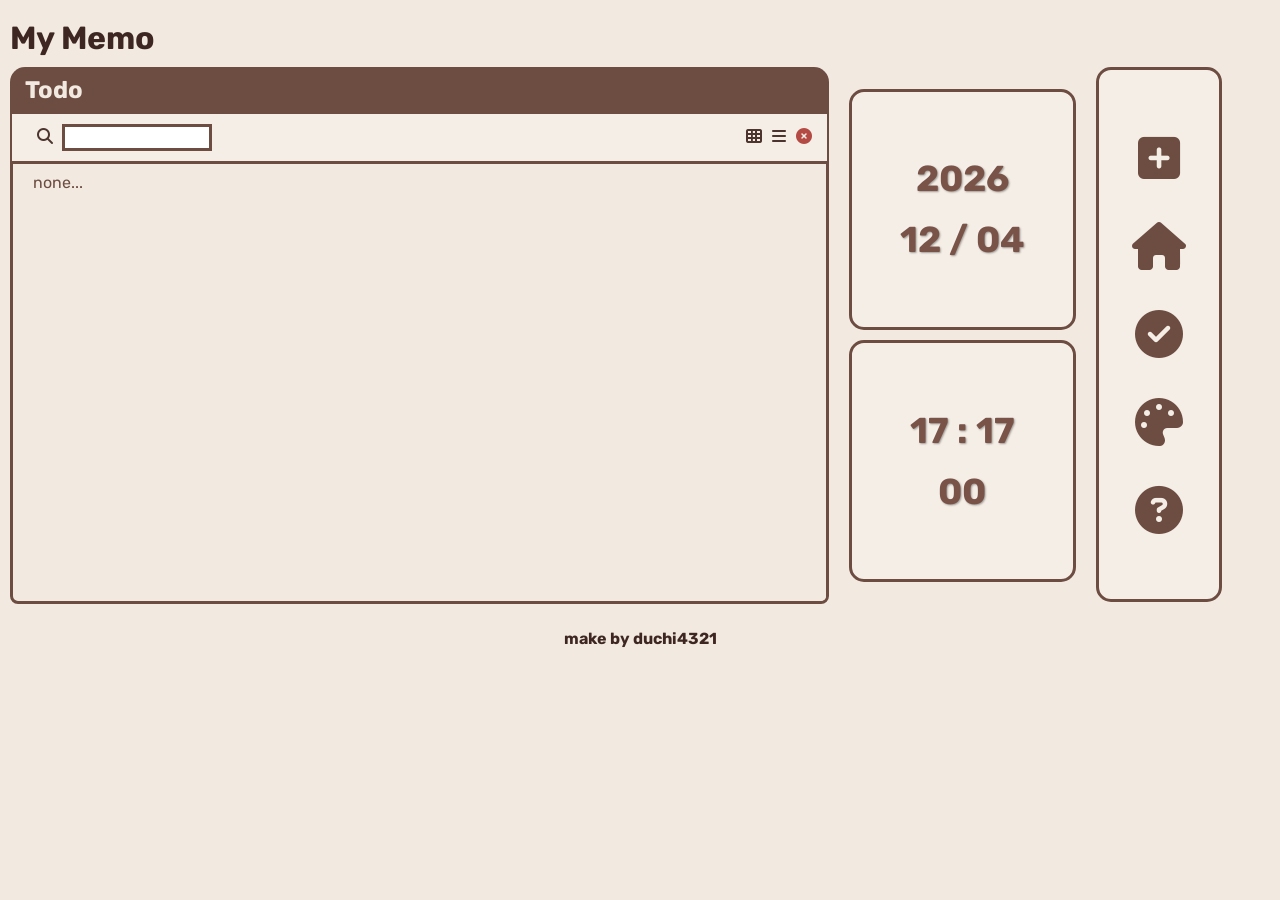
<file: index.html>
<!doctype html>
<html lang="en">
  <head>
    <meta charset="UTF-8" />
    <meta name="viewport" content="width=device-width, initial-scale=1.0" />
    <link
      rel="stylesheet"
      href="https://cdnjs.cloudflare.com/ajax/libs/font-awesome/6.5.2/css/all.min.css"
    />
    <link
      rel="stylesheet"
      href="https://fonts.googleapis.com/css?family=Rubik"
    />
    <link rel="stylesheet" href="./css/normalize.css" />
    <link rel="stylesheet" href="./css/variable.css" />
    <link rel="stylesheet" href="./css/main.css" />
    <link rel="stylesheet" href="./css//modal.css" />
    <title>To-Do-List</title>
  </head>
  <body>
    <div class="container">
      <header>
        <h1><a href="index.html">My Memo</a></h1>
        <div class="header-time">
          <div class="date-box">
            <h2 class="current-year"></h2>
            <h2 class="current-date"></h2>
          </div>
          <div class="time-box">
            <h2 class="current-time"></h2>
            <h2 class="current-sec"></h2>
          </div>
        </div>
      </header>
      <div class="main-content">
        <main class="left-main">
          <h2 class="main-title">Todo</h2>
          <div class="feature-column">
            <div class="search-group">
              <label for="search-bar" class="search-label"
                ><i class="fa-solid fa-magnifying-glass search-img"></i
              ></label>
              <input type="text" id="search-bar" class="search-input" />
            </div>
            <div
              class="toggle-box change-mode"
              role="group"
              aria-label="View mode selection"
            >
              <i class="fa fa-th card-mode-button" aria-label="Card view"></i>
              <i class="fa fa-bars list-mode-button" aria-label="List view"></i>
              <i class="fa-solid fa-circle-xmark delete-all-btn"></i>
            </div>
          </div>

          <div class="cards-layout custom-scrollbar">
            <div class="cards-none"></div>
            <div class="cards-box">
              <div class="display-cards" data-mode="card-mode">
                <!-- display in here -->
              </div>
            </div>
          </div>
        </main>
        <div class="middle-time">
          <div class="date-box">
            <h2 class="current-year"></h2>
            <h2 class="current-date"></h2>
          </div>
          <div class="time-box">
            <h2 class="current-time"></h2>
            <h2 class="current-sec"></h2>
          </div>
        </div>
        <nav class="right-nav">
          <ul class="nav-item">
            <li>
              <i class="fa-solid fa-square-plus nav-icon openbox"></i>
            </li>
            <li>
              <a href="index.html"
                ><i class="fa-solid fa-house nav-icon"></i
              ></a>
            </li>
            <li>
              <a href="done.html"
                ><i class="fa-solid fa-circle-check nav-icon"></i
              ></a>
            </li>
            <li class="palette-main">
              <!-- 主 icon（控制展開的按鈕） -->
              <i class="fa-solid fa-palette nav-icon palette-button"></i>
              <!-- 展開選單 -->
              <ul class="palette-list">
                <li data-theme="default">
                  <i class="fa-solid fa-palette nav-icon"></i>
                </li>
                <li data-theme="dark">
                  <i class="fa-solid fa-palette nav-icon"></i>
                </li>
                <li data-theme="office">
                  <i class="fa-solid fa-palette nav-icon"></i>
                </li>
                <li data-theme="green" class="default-option">
                  <i class="fa-solid fa-palette nav-icon"></i>
                </li>
                <li data-theme="violet" class="default-option">
                  <i class="fa-solid fa-palette nav-icon"></i>
                </li>
              </ul>
            </li>
            <li>
              <i class="fa-solid fa-circle-question nav-icon how-to-use"></i>
            </li>
          </ul>
        </nav>
      </div>
    </div>
    <footer>
      <p class="footer-text">make by duchi4321</p>
    </footer>
    <script src="./public.js"></script>
    <script src="./index.js"></script>
  </body>
</html>
</file>
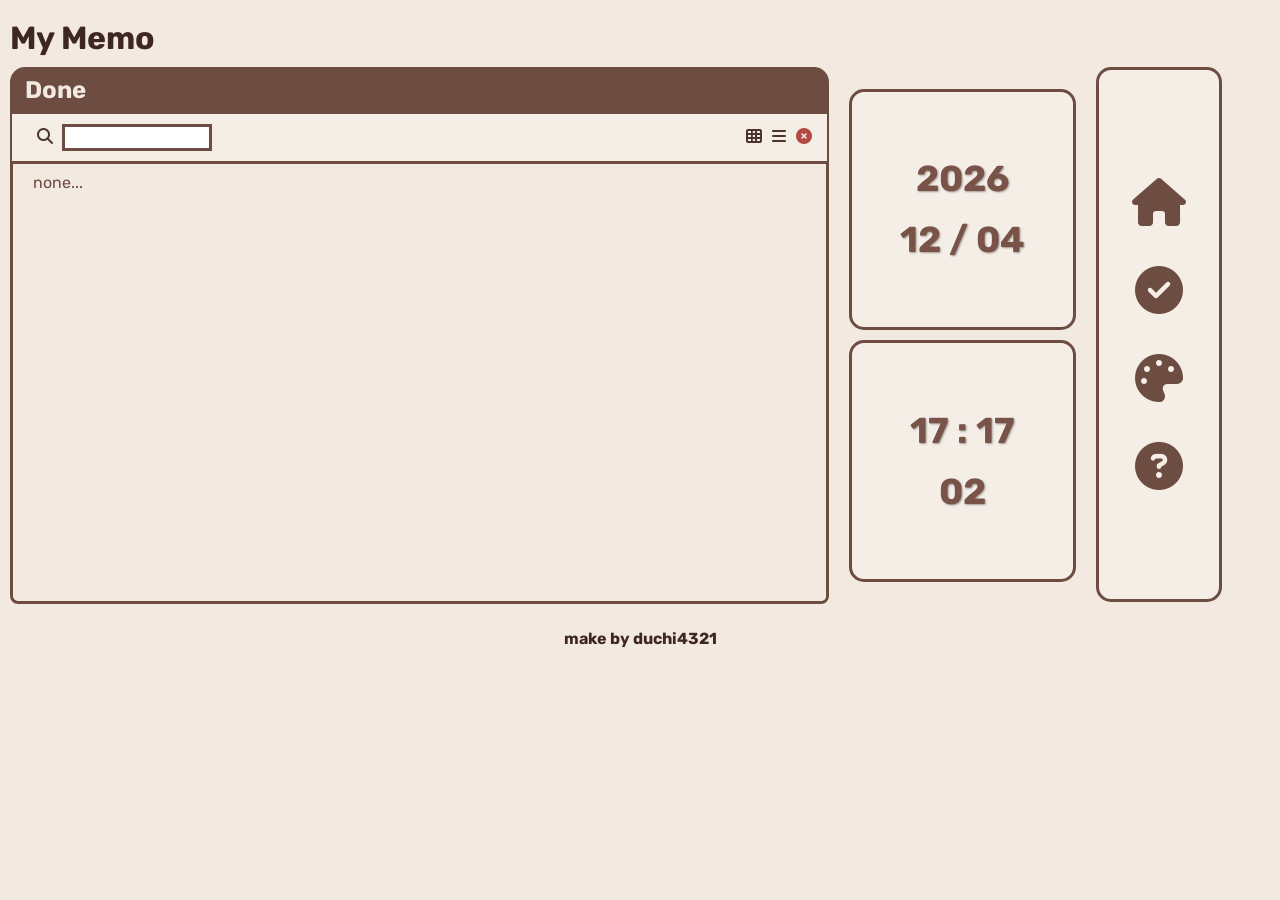
<file: done.html>
<!doctype html>
<html lang="en">
  <head>
    <meta charset="UTF-8" />
    <meta name="viewport" content="width=device-width, initial-scale=1.0" />
    <link
      rel="stylesheet"
      href="https://cdnjs.cloudflare.com/ajax/libs/font-awesome/6.5.2/css/all.min.css"
    />
    <link
      rel="stylesheet"
      href="https://fonts.googleapis.com/css?family=Rubik"
    />
    <link rel="stylesheet" href="./css/normalize.css" />
    <link rel="stylesheet" href="./css/variable.css" />
    <link rel="stylesheet" href="./css/main.css" />
    <link rel="stylesheet" href="./css//modal.css" />
    <title>To-Do-List</title>
  </head>
  <body>
    <div class="container">
      <header>
        <h1><a href="index.html">My Memo</a></h1>
        <div class="header-time">
          <div class="date-box">
            <h2 class="current-year"></h2>
            <h2 class="current-date"></h2>
          </div>
          <div class="time-box">
            <h2 class="current-time"></h2>
            <h2 class="current-sec"></h2>
          </div>
        </div>
      </header>
      <div class="main-content">
        <main class="left-main">
          <h2 class="main-title">Done</h2>
          <div class="feature-column">
            <div class="search-group">
              <label for="search-bar" class="search-label"
                ><i class="fa-solid fa-magnifying-glass search-img"></i
              ></label>
              <input type="text" id="search-bar" class="search-input" />
            </div>
            <div
              class="toggle-box change-mode"
              role="group"
              aria-label="View mode selection"
            >
              <i class="fa fa-th card-mode-button" aria-label="Card view"></i>
              <i class="fa fa-bars list-mode-button" aria-label="List view"></i>
              <i class="fa-solid fa-circle-xmark delete-all-btn"></i>
            </div>
          </div>

          <div class="cards-layout custom-scrollbar">
            <div class="cards-none"></div>
            <div class="cards-box">
              <div class="display-cards" data-mode="card-mode">
                <!-- display in here -->
              </div>
            </div>
          </div>
        </main>
        <div class="middle-time">
          <div class="date-box">
            <h2 class="current-year"></h2>
            <h2 class="current-date"></h2>
          </div>
          <div class="time-box">
            <h2 class="current-time"></h2>
            <h2 class="current-sec"></h2>
          </div>
        </div>
        <nav class="right-nav">
          <ul class="nav-item">
            <li>
              <a href="index.html"
                ><i class="fa-solid fa-house nav-icon"></i
              ></a>
            </li>
            <li>
              <a href="done.html"
                ><i class="fa-solid fa-circle-check nav-icon"></i
              ></a>
            </li>
            <li class="palette-main">
              <!-- 主 icon（控制展開的按鈕） -->
              <i class="fa-solid fa-palette nav-icon palette-button"></i>
              <!-- 展開選單 -->
              <ul class="palette-list">
                <li data-theme="default">
                  <i class="fa-solid fa-palette nav-icon"></i>
                </li>
                <li data-theme="dark">
                  <i class="fa-solid fa-palette nav-icon"></i>
                </li>
                <li data-theme="office">
                  <i class="fa-solid fa-palette nav-icon"></i>
                </li>
                <li data-theme="green" class="default-option">
                  <i class="fa-solid fa-palette nav-icon"></i>
                </li>
                <li data-theme="violet" class="default-option">
                  <i class="fa-solid fa-palette nav-icon"></i>
                </li>
              </ul>
            </li>
            <li>
              <i class="fa-solid fa-circle-question nav-icon how-to-use"></i>
            </li>
          </ul>
        </nav>
      </div>
    </div>
    <footer>
      <p class="footer-text">make by duchi4321</p>
    </footer>
    <script src="./public.js"></script>
    <script src="./done.js"></script>
  </body>
</html>
</file>
<file: css/variable.css>
:root {
  --main: #6d4c41;
  --bg: #f2e9e1;
  --panels: #f5eee7;
  --h1: #3e2723;
  --search-img: #4e342e;
  --main-title: #f2e9e1;
  --card-border: #4e342e;
  --card-content: #f2e9e180;
  --input-top-inset: #00000020;
  --input-bottom-inset: #ffffff60;
  --text: #795347;
  --timer: #4e342e;
  --btn: #4e342e;
  --btn-hover: #b2cba0;
  --footer: #3e2723;
}

:root.theme-dark {
  --main: #286892;
  --bg: #0f0e0e;
  --panels: #333;
  --h1: #fff;
  --search-img: #cccccc;
  --main-title: #fff;
  --card-border: #286892;
  --card-content: #0f0e0e80;
  --input-top-inset: #00000020;
  --input-bottom-inset: #ffffff40;
  --text: #52f9ff;
  --timer: #93ff93;
  --btn: #205375;
  --btn-hover: #93ff93;
  --footer: #fff;
}

:root.theme-office {
  --main: #a09e9e;
  --bg: #f3f2ef;
  --panels: #ece8e4;
  --h1: #4f4b46;
  --search-img: #a8a49a;
  --main-title: #ffffff;
  --card-border: #a8a49a;
  --card-content: #ece8e480;
  --input-top-inset: #00000010;
  --input-bottom-inset: #ffffff20;
  --text: #4f4b46;
  --timer: #8f8a84;
  --btn: #c1b8b1;
  --btn-hover: #333333;
  --footer: #4f4b46;
}

:root.theme-green {
  --main: #40502f;
  --bg: #dde6dd;
  --panels: #efeeee;
  --h1: #543c22;
  --search-img: #543c22;
  --main-title: #f0f4f9;
  --card-border: #40502f;
  --card-content: #f0f4f980;
  --input-top-inset: #00000020;
  --input-bottom-inset: #ffffff40;
  --text: #543c22;
  --timer: #2f4f2f;
  --btn: #6d8850;
  --btn-hover: #d9caa9;
  --footer: #543c22;
}

:root.theme-violet {
  --main: #8c6fae;
  --bg: #ece8f2;
  --panels: #f2eafa;
  --h1: #8c6fae;
  --search-img: #9b7fc2;
  --main-title: #ffffff;
  --card-border: #7f3fbf;
  --card-content: #f2eafa80;
  --input-top-inset: #00000020;
  --input-bottom-inset: #ffffff20;
  --text: #574082;
  --timer: #9b4dff;
  --btn: #a588cd;
  --btn-hover: #d1b3ff;
  --footer: #8c6fae;
}
</file>
<file: css/main.css>
*,
*::before,
*::after {
  box-sizing: border-box;
}

body {
  font-family:
    "Rubik",
    -apple-system,
    BlinkMacSystemFont,
    "Segoe UI",
    "Roboto",
    "Oxygen",
    "Ubuntu",
    "Cantarell",
    "Fira Sans",
    "Droid Sans",
    "Helvetica Neue",
    sans-serif;
  background: var(--bg);
}

h1,
h2,
h3,
ul,
ol {
  margin: 0;
  padding: 0;
}

ul {
  list-style-type: none;
}

.container {
  max-width: 1440px;
  margin: 10px auto;
  padding: 10px;
  overflow: hidden;
}

header h1 {
  margin-bottom: 10px;
}

header h1 a {
  color: var(--h1);
  text-decoration: none;
}

.main-content {
  display: flex;
  gap: 20px;
}

/* nav */
.right-nav {
  position: relative;
  width: 10%;
  height: 535px;
  display: flex;
  justify-content: center;
  align-items: center;
  background: var(--panels);
  border: 3px solid var(--main);
  border-radius: 15px;
}

.nav-item {
  display: flex;
  flex-direction: column;
  justify-content: center;
  align-items: center;
  gap: 40px;
}

.nav-icon {
  color: var(--main);
  font-size: 48px;
  cursor: pointer;
}

.nav-icon:hover {
  color: var(--btn-hover);
}

/* color-palette */
.palette-list {
  position: absolute;
  top: 0%;
  left: 0%;
  width: 100%;
  height: 530px;
  display: flex;
  flex-direction: column;
  justify-content: center;
  align-items: center;
  gap: 40px;
  background: var(--panels);
  border-radius: 15px;
  opacity: 0;
  pointer-events: none;
  transform: translateY(-10%);
  transition: all 0.2s ease-out;
}

/* ---- 顏色選項列 ---- */
.palette-list.show {
  opacity: 1;
  pointer-events: auto;
  transform: translateY(0);
}

/* time-box */
.header-time {
  display: none;
}

.middle-time {
  width: 18%;
  display: flex;
  flex-direction: column;
  justify-content: center;
  gap: 10px;
  font-size: 24px;
}

.date-box,
.time-box {
  height: 45%;
  display: flex;
  flex-direction: column;
  justify-content: center;
  align-items: center;
  gap: 20px;
  background: var(--panels);
  border: 3px solid var(--main);
  border-radius: 15px;
}

.current-year,
.current-date,
.current-time,
.current-sec {
  color: var(--text);
  text-shadow:
    1px 1px 2px rgba(0, 0, 0, 0.35),
    -1px -1px 2px rgba(255, 255, 255, 0.25);
}

/* main */
.left-main {
  width: 65%;
}

.main-title {
  padding: 10px 0 10px 15px;
  color: var(--main-title);
  background: var(--main);
  border-top-left-radius: 15px;
  border-top-right-radius: 15px;
}

/* search & mode toggle & all delete */
.feature-column {
  padding: 10px 15px;
  display: flex;
  justify-content: space-between;
  align-items: center;
  background: var(--panels);
  border-left: 2px solid var(--main);
  border-right: 2px solid var(--main);
}

.search-group {
  padding: 0 10px;
}

.search-img {
  color: var(--search-img);
}

.search-label {
  margin-right: 5px;
}

.search-input {
  width: 150px;
  border: 3px solid var(--main);
}

.search-none {
  font-weight: bold;
  color: var(--main);
}

.card-mode-button,
.list-mode-button {
  margin-right: 6px;
  color: var(--btn);
}

.card-mode-button:hover,
.list-mode-button:hover {
  color: var(--btn-hover);
}

.delete-all-btn {
  color: #b44a44;
}

.delete-all-btn:hover {
  filter: brightness(1.1);
}

.nonetext {
  color: var(--main);
  padding: 10px 20px;
}

/* display cards layout */
.cards-layout {
  display: flex;
  justify-content: center;
  height: 443px;
  border: 3px solid var(--main);
  border-bottom-left-radius: 8px;
  border-bottom-right-radius: 8px;
  overflow-y: scroll;
}

.cards-box {
  width: 100%;
  background: var(--bg);
}

.display-cards {
  padding: 10px;
  display: flex;
  flex-wrap: wrap;
  gap: 10px;
}

/* card  */
.card {
  flex: 0 0 calc((100% - (10px * (5 - 1))) / 5);
  height: 200px;
  margin-bottom: 5px;
  background: var(--panels);
  border: 1px solid var(--card-border);
  border-radius: 15px;
  transition: 0.25s ease;
}

.card:hover {
  transform: translateY(-4px);
  box-shadow: 0 6px 14px rgba(0, 0, 0, 0.2);
}

.card-body {
  height: 85%;
  padding: 6px;
}

.card-content {
  display: flex;
  flex-direction: column;
  justify-content: space-between;
}

.card-title,
.card-text {
  line-height: 1.5em;
  border-radius: 10px;
  background: var(--card-content);
  box-shadow:
    inset 3px 3px 5px var(--input-top-inset),
    inset -1px -1px 5px var(--input-bottom-inset);
}

.card-title {
  padding: 2.5px 5px 2.5px 10px;
  margin-bottom: 4px;
  font-weight: 700;
  letter-spacing: 2px;
}

.card-text {
  padding: 5px 5px 5px 10px;
  height: 102px;
  letter-spacing: 1px;
  white-space: pre-wrap;
}

/* cards text show setting */
.card-text-show {
  display: -webkit-box;
  -webkit-box-orient: vertical;
  overflow-wrap: break-word;
  word-break: break-word;
  overflow: hidden;
  color: var(--text);
}

.show-one {
  -webkit-line-clamp: 1;
}

.show-three {
  -webkit-line-clamp: 3;
}

.show-four {
  -webkit-line-clamp: 4;
}

.timer,
.card-timer,
.card-completed-time {
  text-align: center;
  font-size: 14px;
  letter-spacing: 0.3px;
  font-weight: 700;
  padding: 5px 0;
  color: var(--timer);
}

.card-setting {
  padding: 6px;
  display: flex;
  justify-content: flex-end;
  align-items: center;
  gap: 10px;
  background: var(--main);
  border-bottom-left-radius: 12px;
  border-bottom-right-radius: 12px;
}

.card-setting-button {
  cursor: pointer;
  color: var(--btn);
}

.card-setting-button:hover {
  color: var(--btn-hover);
}

/* list mode */
.list-mode {
  display: block;
}

.list-group {
  width: 100%;
  margin-bottom: 6px;
  padding: 5px 10px 5px 5px;
  background: var(--panels);
  border: 2px solid var(--main);
  border-left: 15px solid var(--main);
  border-radius: 15px;
}

.list-item {
  display: flex;
  justify-content: space-around;
  align-items: center;
  gap: 10px;
}

.list-title-group,
.list-content {
  height: 80px;
  border-radius: 15px;
  background: var(--card-content);
  backdrop-filter: blur(3px);
  box-shadow:
    inset 3px 3px 5px var(--input-top-inset),
    inset -1px -1px 5px var(--input-bottom-inset);
}

.list-title-group {
  width: 30%;
  padding: 10px;
  display: flex;
  flex-direction: column;
  justify-content: space-between;
  align-items: center;
  letter-spacing: 3px;
}

.list-title {
  text-align: center;
}

.list-content {
  width: 50%;
  padding: 5px 25px;
  line-height: 1.5;
  letter-spacing: 1px;
  white-space: pre-wrap;
}

.list-setting {
  display: flex;
  justify-content: center;
  align-items: center;
  gap: 15px;
  width: 15%;
}

.list-button {
  font-size: 2vw;
}

/* footer */
footer p {
  color: var(--footer);
  text-align: center;
  font-weight: bolder;
}

/* how to use */
/* use-container */
.use-container {
  max-width: 1260px;
  padding: 10px;
  display: flex;
  flex-direction: column;
  justify-content: center;
  align-items: center;
  gap: 40px;
}

/* section-one */
.section-one h3 {
  text-align: center;
  font-weight: bold;
  margin-bottom: 10px;
  font-size: 24px;
}

.section-one ol {
  padding: 10px;
  line-height: 2;
}

.section-one ol li {
  letter-spacing: 0.7px;
}

.section-one span {
  display: inline-block;
  margin-right: 5px;
  font-size: 12px;
}

/* section-two */
.section-two {
  display: flex;
  justify-content: center;
}
.section-two ul {
  width: 75%;
  display: flex;
  flex-wrap: wrap;
  justify-content: space-between;
  align-items: center;
  gap: 20px;
}

.section-two li {
  width: 130px;
  display: flex;
  flex-direction: column;
  align-items: center;
  text-align: center;
}

.use-icon,
.use-delete-all-btn {
  color: var(--main);
  font-size: 32px;
  cursor: pointer;
}

.use-toggle-box {
  display: flex;
  gap: 2px;
}

.use-toggle-box i {
  padding: 4px;
  font-size: 24px;
}

.use-delete-all-btn {
  color: #b44a44;
}

/* section-three */
.section-three {
  width: 100%;
  display: flex;
  justify-content: space-evenly;
  align-items: center;
  gap: 60px;
  margin-bottom: 20px;
}

.use-card-left {
  width: 150px;
  height: 200px;
  background: var(--panels);
  border: 1px solid var(--card-border);
  border-radius: 15px;
  transition: 0.25s ease;
}
.use-card-body {
  max-width: 150px;
  height: 85%;
  padding: 6px;
}

.section-three-right {
  display: flex;
  flex-direction: column;
  justify-content: center;
  gap: 15px;
}

.section-three-right li {
  display: flex;
  align-items: center;
  gap: 10px;
}

.section-three-right i {
  font-size: 18px;
  color: var(--text);
}
.section-three-right p {
  font-size: 14px;
}

@keyframes fadeDown {
  from {
    opacity: 0;
    transform: translateY(-20px);
  }
  to {
    opacity: 1;
    transform: translateY(0);
  }
}

.animate-fade-down {
  animation: fadeDown 0.3s ease forwards;
}

@keyframes fadeRight {
  from {
    opacity: 0;
    transform: translateX(-20px);
  }
  to {
    opacity: 1;
    transform: translateX(0);
  }
}

.animate-fade-right {
  animation: fadeRight 0.3s ease forwards;
}

@keyframes zoomOut {
  from {
    opacity: 0;
    transform: scale(0.8);
  }
  to {
    opacity: 1;
    transform: scale(1) translateY(-50px);
  }
}

.animate-zoom-out {
  animation: zoomOut 0.3s ease forwards;
}

@media (max-width: 1260px) {
  .card {
    flex: 0 0 calc((100% - (10px * (4 - 1))) / 4);
  }
  .timer {
    letter-spacing: 0.3px;
  }
  .section-two ul {
    width: 95%;
  }
}

@media (max-width: 992px) {
  .card {
    flex: 0 0 calc((100% - (10px * (3 - 1))) / 3);
  }
  .list-title-group {
    width: 40%;
  }

  .list-content {
    width: 40%;
  }
}

@media (max-width: 768px) {
  .main-content {
    gap: 10px;
  }
  .card {
    flex: 0 0 calc((100% - (10px * (2 - 1))) / 2);
  }
  .list-title-group {
    width: 60%;
  }
  .list-content {
    display: none;
  }

  .timer {
    letter-spacing: 0px;
  }

  .list-button {
    font-size: 3vw;
  }

  .date-box,
  .time-box {
    height: 40%;
  }

  .current-year,
  .current-date,
  .current-time,
  .current-sec {
    font-size: 30px;
  }

  .middle-time {
    width: 20%;
  }
  .right-nav {
    width: 12%;
  }
  .section-three {
    gap: 10px;
  }
}

@media (max-width: 630px) {
  .section-two ul {
    justify-content: center;
  }
  .section-three {
    flex-direction: column;
    gap: 10px;
  }
}

@media (max-width: 576px) {
  .header-time {
    margin-bottom: 10px;
    display: flex;
    justify-content: center;
    align-items: center;
    gap: 10px;
  }

  .middle-time {
    display: none;
  }

  .date-box,
  .time-box {
    width: 100%;
    padding: 20px 0;
    border-radius: 15px;
    gap: 10px;
  }

  .left-main {
    width: 80%;
  }
  .right-nav {
    width: 20%;
  }
}

@media (max-width: 468px) {
  .main-content {
    flex-direction: column;
    gap: 10px;
  }

  .left-main {
    width: 100%;
  }

  .right-nav {
    padding: 15px;
    order: -1;
    width: 100%;
    height: auto;
  }

  .nav-item {
    flex-direction: row;
    flex-wrap: wrap;
  }

  .nav-icon {
    font-size: 32px;
  }

  .palette-list {
    height: 100%;
    flex-direction: row;
    flex-wrap: wrap;
  }

  .feature-column {
    padding: 5px;
    flex-direction: column;
    justify-content: center;
    align-items: center;
    gap: 10px;
  }

  .search-input {
    width: 80%;
  }

  .list-title-group {
    justify-content: space-evenly;
    width: 80%;
  }

  .list-setting {
    display: block;
    width: 10%;
  }

  .list-button {
    margin-bottom: 5px;
    font-size: 4vw;
  }
}

@media (max-width: 390px) {
  .nav-item {
    gap: 30px;
  }
}

@media (max-width: 370px) {
  .nav-item {
    gap: 20px;
  }

  .display-cards {
    justify-content: center;
  }

  .card {
    flex: 0 0 calc((90% - (10px * (1 - 1))) / 1);
  }

  .list-title-group {
    padding: 0;
  }

  .list-title {
    padding: 0 10px;
  }

  .list-timer-style {
    padding: 0;
    letter-spacing: -1px;
  }

  .palette-list {
    gap: 20px;
  }
}
</file>
<file: css/modal.css>
/* global */
.message-box {
  position: fixed;
  inset: 0;
  background: rgba(0, 0, 0, 0.4);
  display: flex;
  justify-content: center;
  align-items: center;
  z-index: 50;
}

.custom-scrollbar::-webkit-scrollbar {
  width: 10px;
  height: 10px;
}

.custom-scrollbar::-webkit-scrollbar-thumb {
  background: #fff;
  border-radius: 5px;
  border: 2px solid #f1f1f1;
  cursor: pointer;
}

.custom-scrollbar::-webkit-scrollbar-track {
  border-radius: 8px;
  background: rgba(180, 180, 180, 0.1);
}

.custom-scrollbar::-webkit-scrollbar-thumb:hover {
  background: #ddd;
}

.modal {
  padding: 10px;
  display: flex;
  flex-direction: column;
  justify-content: center;
  align-items: center;
  background: var(--panels);
  border: 3px solid var(--main);
  border-radius: 12px;
}

.preview-title,
.use-modal-title {
  width: 50%;
  padding: 10px;
  margin: 10px;
  font-size: 1.5rem;
  font-weight: bold;
  color: var(--text);
}

.preview-content,
.use-preview-content {
  width: 80%;
  height: 400px;
  margin: 10px;
  padding: 10px;
  font-size: 1rem;
  line-height: 1.5;
  color: var(--text);
  word-break: break-word;
  overflow-y: auto;
  overflow-x: hidden;
}

.confirm-btn,
.cancel-btn {
  padding: 8px 16px;
  font-size: 15px;
  border: none;
  border-radius: 8px;
  cursor: pointer;
  transition: all 0.2s ease;
}

.confirm-btn {
  background: var(--btn);
  color: #fff;
}

.confirm-btn:hover {
  background: var(--btn-hover);
}

.cancel-btn {
  background: #b44a44;
  color: #fff;
}

.cancel-btn:hover {
  background: #8c3a37;
}

/* add modal */
.add-modal {
  width: 60%;
  height: 60%;
}

.modal-input {
  color: var(--text);
  border-radius: 6px;
  background: var(--card-content);
  box-shadow:
    inset 3px 3px 5px var(--input-top-inset),
    inset -1px -1px 5px var(--input-bottom-inset);
}

.modal-title {
  margin: 10px;
  text-align: center;
  color: var(--text);
}

.modal-title-input {
  width: 50%;
  padding: 10px;
  margin: 10px;
  border: none;
}

.modal-content-input {
  width: 80%;
  height: 200px;
  padding: 10px;
  margin: 10px;
  resize: none;
  border: none;
  overflow-y: auto;
}

/* how ot use modal */
.use-modal {
  width: 65%;
  height: 80%;
}

.use-modal-title {
  text-align: center;
}

/* 預覽 card */
.preview-title {
  word-break: break-word;
}

.preview-content {
  white-space: pre-wrap;
}

.close-preview-btn {
  align-self: flex-end;
  margin: 6px;
}

/* 確認視窗 */
.confirm-modal {
  padding: 24px 28px;
  text-align: center;
  background: var(--bg);
  border: 3px solid var(--main);
  border-radius: 12px;
  box-shadow: 0 6px 20px var(--input-top-inset);
  animation: fadeInScale 0.25s ease;
}

.confirm-box {
  display: flex;
  flex-direction: column;
  align-items: center;
  gap: 20px;
}

.confirm-message {
  font-size: 18px;
  color: var(--text);
}

.modal-btns {
  display: flex;
  justify-content: center;
  gap: 66px;
}

/* 動畫效果 */
@keyframes fadeInScale {
  from {
    opacity: 0;
    transform: scale(0.9);
  }
  to {
    opacity: 1;
    transform: scale(1);
  }
}

@media (max-width: 992px) {
  .use-modal {
    width: 80%;
  }
}

@media (max-width: 768px) {
  .add-modal {
    width: 80%;
  }
}

@media (max-width: 480px) {
  .add-modal {
    width: 90%;
  }
  .confirm-btn,
  .cancel-btn {
    margin: 5px 10px;
    padding: 8px 15px;
  }
}

@media (max-width: 348px) {
  .confirm-modal {
    max-width: 240px;
  }
  .preview-content {
    line-height: 1;
  }
}
</file>
